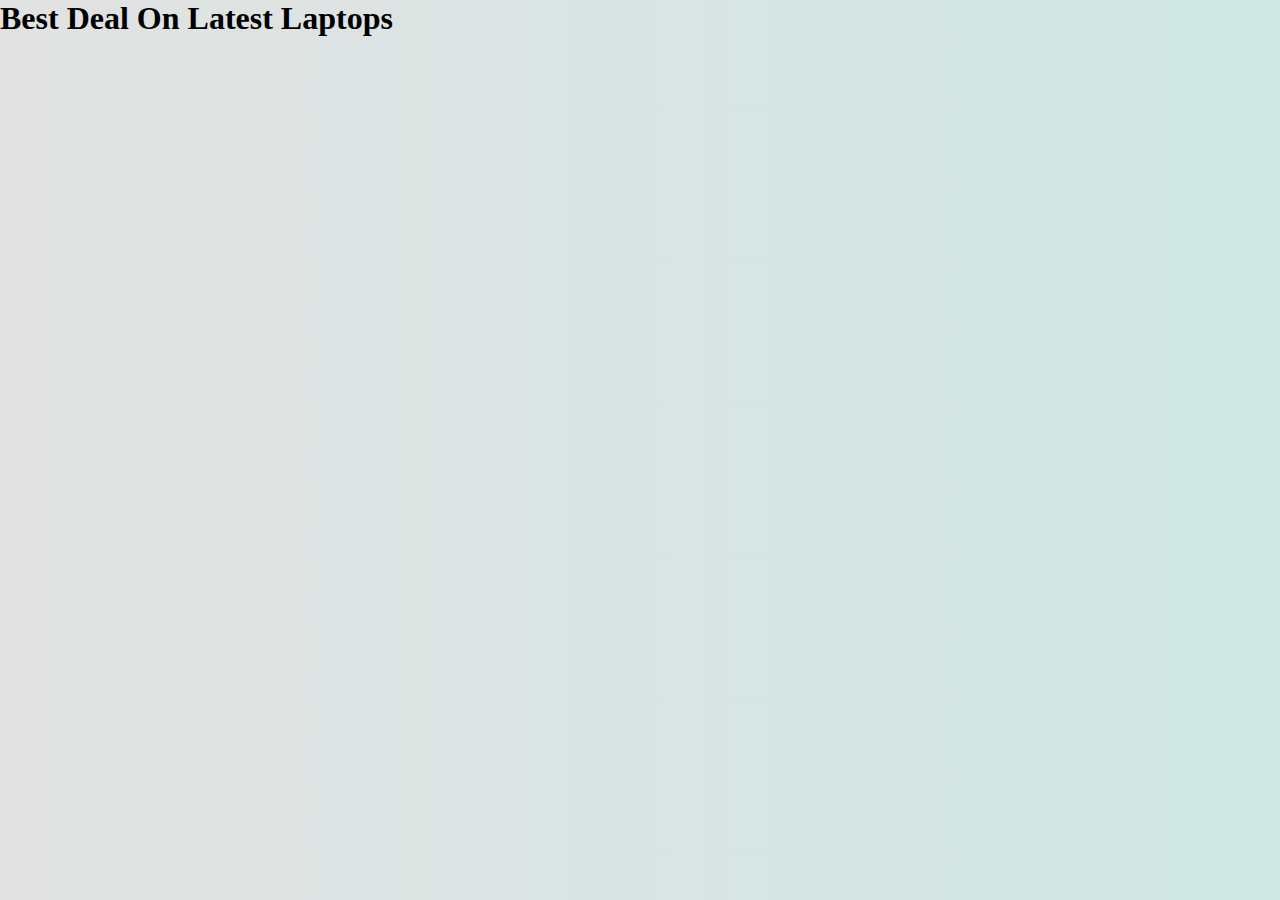
<file: laptop.html>
<!DOCTYPE html>
<html lang="en">
<head>
    <meta charset="UTF-8">
    <meta http-equiv="X-UA-Compatible" content="IE=edge">
    <meta name="viewport" content="width=device-width, initial-scale=1.0">
    <link href="css/style.css" rel="stylesheet" />
    <link
      href="https://cdn.jsdelivr.net/npm/bootstrap@5.3.0-alpha2/dist/css/bootstrap.min.css"
      rel="stylesheet"
      integrity="sha384-aFq/bzH65dt+w6FI2ooMVUpc+21e0SRygnTpmBvdBgSdnuTN7QbdgL+OapgHtvPp"
      crossorigin="anonymous"
    />

    <title>Latest Laptops</title>
</head>
<body>
    <h1>Best Deal On Latest Laptops</h1>


    <script src="/js/script.js"></script>
</body>
</html>
</file>
<file: css/style.css>
* {
  margin: 0;
  padding: 0;
}

nav {
  background: linear-gradient(to right, #0d4343, #345d55);
}
.navbar-brand {
  /* font-family: "Lucida Sans Regular", "Lucida Grande", "Lucida Sans Unicode",
    Geneva, Verdana, sans-serif; */
    font-family: cursive;
    font-size: 24px !important;
}
.navbar-nav {
  margin: 0 auto;
}
.navbar-nav .nav-link {
  color: #fff;
  margin-left: 3px;
  padding: 12px;
  font-size: 15px;
  font-family: "Gill Sans", "Gill Sans MT", Calibri, "Trebuchet MS", sans-serif;
}
.nav-link::after {
  content: "";
  display: block;
  width: 0px;
  height: 2px;
  background: #fec400;
  transition: 0.4s;
}
.nav-link:hover::after {
  width: 100%;
}

.nav-link {
  padding: 24px 24px;
  transition: 0.2s;
}

.logo {
  width: 66px;
  margin-top: -5px;
}
#cart-logo {
  width: 39px;
  margin-left: 21px;
  cursor: pointer;
}
#quantity {
  border: 1px solid #50376d;
  background-color: #50376d;
  color: #fff;
  border-radius: 50%;
  padding: 2px 6px;
  position: absolute;
  font-size: 10px;
  left: 98%;
  margin-top: -9px;
  cursor: pointer;
}

.carousel-item img {
  width: 100%;
  height: 600px;
}
.carousel-control-prev-icon {
  /* background-image: url("../images/left-arrow.png") !important; */
  width: 50px !important;
  height: 100px !important;
  border: 2px solid darkgray;
  background: #74a4d4;
  border-radius: 10px;
}
.carousel-control-next-icon {
  /* background-image: url("../images/right-arrow.png") !important; */
  width: 50px !important;
  height: 100px !important;
  border: 2px solid darkgray;
  background: #74a4d4;
  border-radius: 10px;
}
.card-details {
  box-shadow: 2px 6px 8px 0 rgba(22, 22, 26, 0.18);
  width: 300px;
}

#top-reviewed {
  border: 1px solid #e2e2e2;
  border-radius: 10px;
  /* margin-top: 100px; */
  box-shadow: 0 4px 8px 0 rgba(0, 0, 0, 0.5), 0 6px 20px 0 rgba(0, 0, 0, 0.19);
}
.hdr-title {
  font-family: cursive
}

#carouselExample {
  padding-top: 10px;
  padding-bottom: 24px;
  padding-left: 15px;
  padding-right: 15px;
}
#top-reviewed .title {
  padding: 5px 15px;
}
.card-wrapper .card {
  width: 300px;
  height: 180px;
  margin: 0 10px;
  border: none;
  border-radius: 0;
  box-shadow: 2px 6px 8px 0 rgba(22, 22, 26, 0.18);
}
.card-wrapper .card .card-body {
  background: linear-gradient(to right, #c5e1ef, #fff);
}

/* Footer section */
.footer {
  color: #e2e2e2;
  font-size: 14px;
  background: linear-gradient(to right, #0d4343, #345d55);
  margin-top: 100px;
}
li a .nav-link{
  color: #fff;
}

/* .copyright {
  background: linear-gradient(to right, #0d4343, #345d55);
  align-items: center;
  justify-content: center;
  text-align: center;
  padding-top: 18px;
} */

/* Product pages specific change */
.product-sec {
  margin: 0 auto;
}
.product-title {
  color: #50376d;
  border-bottom: 4px double rgb(149, 141, 84);
  font-family: "Lucida Sans Regular", "Lucida Grande", "Lucida Sans Unicode",
    Geneva, Verdana, sans-serif;
  text-transform: capitalize;
}
.category-list {
  text-transform: capitalize;
  font-size: 15px;
  cursor: pointer;
  transition: 0.2s;
}
.category-list:hover {
  font-size: 18px;
  color: #382547;
}


/* shoping cart page css changes */
.flex-shrink-0 {
  width: 280px;
}
.text-body-secondary .checked {
  color: orange;
}
.card-body .description {
  font-size: 12px;
  color: #111c97;
}
.card-body .discount {
  font-size: 15px;
  color: #111c97;
}
.card-body .offer {
  font-size: 9px;
  margin-right: 60%;
  margin-left: 2%;
}
.add-to-cart {
  margin-bottom: 6px;
  margin-right: 6px;
}
.description {
  display: -webkit-box;
  -webkit-line-clamp: 2;
  -webkit-box-orient: vertical;
  overflow: hidden;
}

body {
  background: linear-gradient(to right, #e2e2e2, #cfe7e3) !important;
}

.card {
  background: linear-gradient(to right, #c5e1ef, #fff);
  box-shadow: 2px 6px 8px 0 rgba(22, 22, 26, 0.18);
}

.cart {
  border: 1px solid #e2e2e2;
}

#liveAlertPlaceholder {
  max-width: 600px;
  margin: 0 auto;
}

#products-collapse {
  border-right: 1px solid rgb(153, 201, 196);
  box-shadow: 2px 6px 8px 0 rgba(11, 98, 135, 0.18);
}
.side-bar-hdr {
  border-bottom: 4px double rgb(149, 141, 84);
}
</file>
